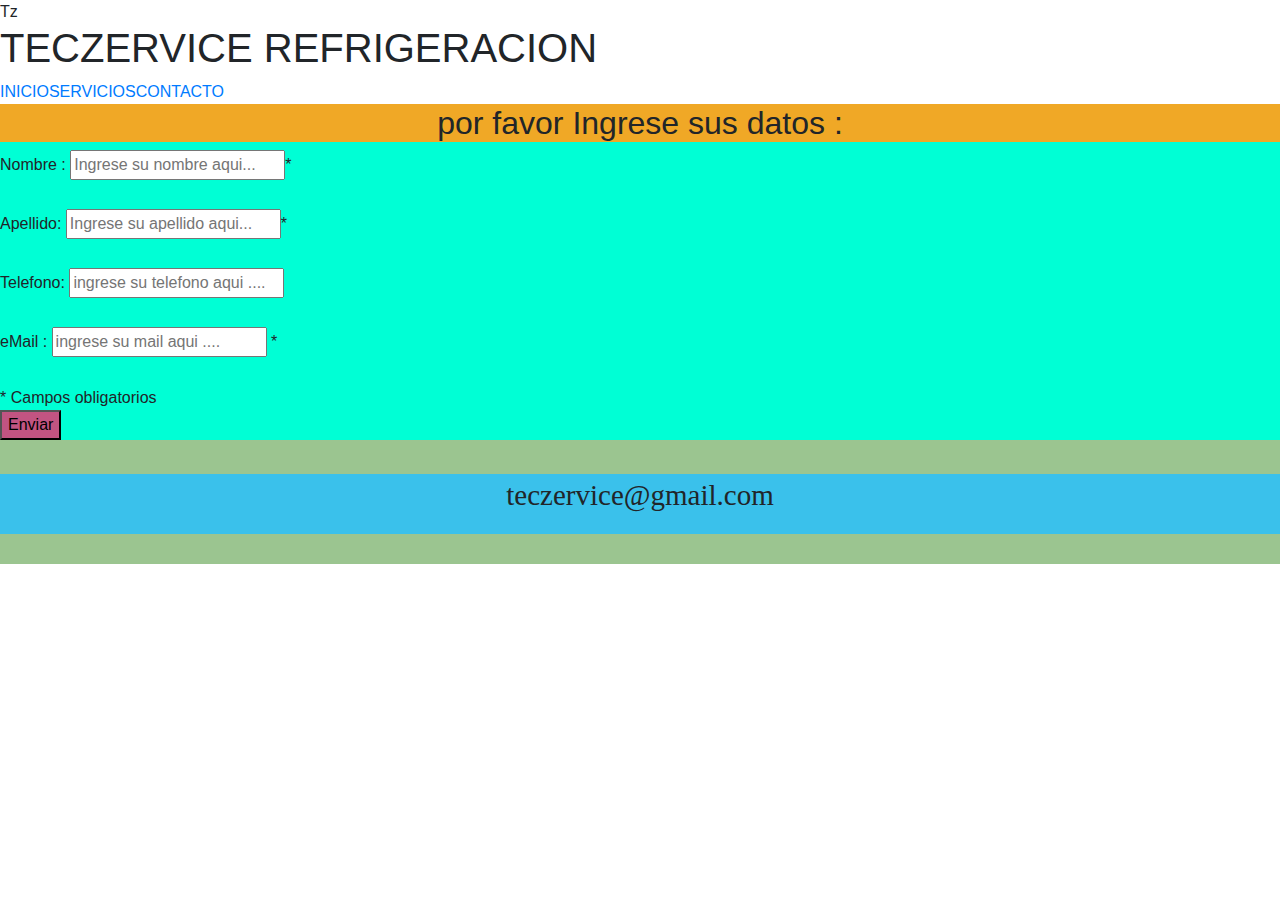
<file: formulario.html>
<!DOCTYPE html>

<head>
    <meta charset="UTF-8">
    <meta name="viewport" content="width=device-width, initial-scale=1.0">
 
  <link rel="stylesheet" href="css/mihoja.css">

    <link rel="stylesheet" href="https://maxcdn.bootstrapcdn.com/bootstrap/4.5.2/css/bootstrap.min.css">
  <script src="https://ajax.googleapis.com/ajax/libs/jquery/3.5.1/jquery.min.js"></script>

  <script src="https://cdnjs.cloudflare.com/ajax/libs/popper.js/1.16.0/umd/popper.min.js"></script>
  <!-- enlace a  FA --> 
  <link rel="stylesheet" href="https://use.fontawesome.com/releases/v5.8.1/css/all.css" integrity="sha384-50oBUHEmvpQ+1lW4y57PTFmhCaXp0ML5d60M1M7uH2+nqUivzIebhndOJK28anvf" crossorigin="anonymous">

  
</script>
<script src="js/formulario.js" language="javascript" type="text/javascript"></script>

   <title>formulario contacto</title>
</head>

<body>
<header>
   
    <!-- Header -->
    <div class="header">
    				<!-- logo pgina -->
    				<div class="logo" <h1>Tz</h1></div>
    				        <h1>TECZERVICE REFRIGERACION </h1>                                
    </div>
</header>

    <!-- Navigation Bar -->
    <nav>
    <div class="nav">     					    							
     					    							
        <a href="index.html">INICIO</a>
        <a href="servicios.html">SERVICIOS</a>
       
        <a href="formulario.html">CONTACTO</a>
    </div>
    </nav>				
				
				
<div class="caja">
    

   
    
 <section>
  <div class="formulario">
    <div class="text"><h2>por favor Ingrese sus datos :</h2></div>

        <form name="form" action="#" method="POST" onsubmit="validar();">

            <label for="nombre"><i class="fa fa-user"></i> Nombre : </label> <input type="text" name="nombre" id="firstname"               
            placeholder="Ingrese su nombre aqui..." required><span id="requerido">*</span> <br><br>

            <label for="apellido"> <i class="fa fa-user"></i>Apellido:</label> <input type="text" name="apellido" id="lastname"
                    placeholder="Ingrese su apellido aqui..." required><span id="requerido">*</span><br><br>
                    
            <label for="telefono"><i class="fa fa-phone" aria-hidden="true"></i> Telefono:</label> <input type="tel" name="tel" id="telefono"
                    placeholder="ingrese su telefono aqui ...."><br><br>

            <label for="mail"><i class="fa fa-at" aria-hidden="true"  style="color: rgb(43, 135, 221)";></i>   eMail :  </label> <input type="email" name="mail" id="mail"
                    placeholder="ingrese su mail aqui ...." required>
                    <span id="requerido">*</span><br><br>
                    <span id="requerido">* Campos obligatorios</span>
            <div id="boton"><button onclick ="validar();"> Enviar</button></div>

        </form>
        </div>
        <br>
</section>
    
    <footer class="footer" ><div id="iconos-sociales"> 
        
        
        </div>
        <p>teczervice@gmail.com </p>
    </footer></div>
    <script src="https://maxcdn.bootstrapcdn.com/bootstrap/4.5.2/js/bootstrap.min.js"></script>
</body>

</html>
</file>
<file: css/mihoja.css>
body{
	
	background-color: cyan;}
h1:hover{color: darkorange;}

.caja{display:grid;
      grid-template: 80%;
      background-color:rgb(155, 197, 144) ;

grid-template-areas:
     "header" 
     "nav"  
     "section"
     "aside"  
     "footer";
 grid-gap: 10px;
}
.header{grid-area:header;}
.nav{grid-area:nav;}
.aside{grid-area:aside;}
.section{grid-area:section;}
.header{
       
}

@media only screen and (min-width:				600px){
.caja{display:grid;
      grid-template: 80%;
      

grid-template-areas:
     "header  nav"      
     "section"
     "aside"  
     "footer";
 grid-gap: 10px;
}
}

.header{grid-area:header;}
.nav{grid-area:nav;}
.aside{grid-area:aside;}
.section{grid-area:section;}




    
      


@media  screen and (max-width:1200px){body 
    {background-color:rgb(155, 197, 144) ;
    }    
}
img {border-radius:18px}
img.center{
display:block;
margin-left: auto;
max-width: 50%;
}
.centrado{ magin:10px auto;
display:block;max-width: 70%;
}
.fondo{font-size: 90%; background-color: lightblue;}

#cabecera{ background-color:#2ac2ff ;
text-align:center;
color:#eaffbf;

}
h2{text-align:center;}
p[name=parrafo]{color: #ba645c;
 
    margin-left: 0px;
    overflow:auto;
    display:block
}
  /*  #barranavegacion{
    background-color:#3c49f0 ;

}*/

a{ background-color:#00ff00;
    style-decorated:none;
}			
li{	 style-decorated:none;}			
		
#barralateral{background-color:#60f050;

margin-bottom: 95%;
}		
/*#barranavegacion{background-color: burlywood;}*/
#sectorprincipal{background-color:#f0a826;
margin-left: 10px;}
#foto{max-width:60%}
#foto1{max-width: 130px;}

#pieprincipal{background-color:#eaf000;
text-align:center;

}
	
li{background-color:yellow;
display:inline;
text-align:center;
border-radius:12px;

}			
.text{background-color:#f0a826;
    
}

.footer {
    background-color: rgb(58, 193, 235);
    font-size: 29px;font-family: "Times New Roman", Times, serif;
    text-align:center;}
    footer:hover{color:rgb(194, 128, 119);}



.formulario{background-color:rgb(0, 255, 213);
  }		
		
button{background-color: rgb(194, 84, 130);}
</file>
